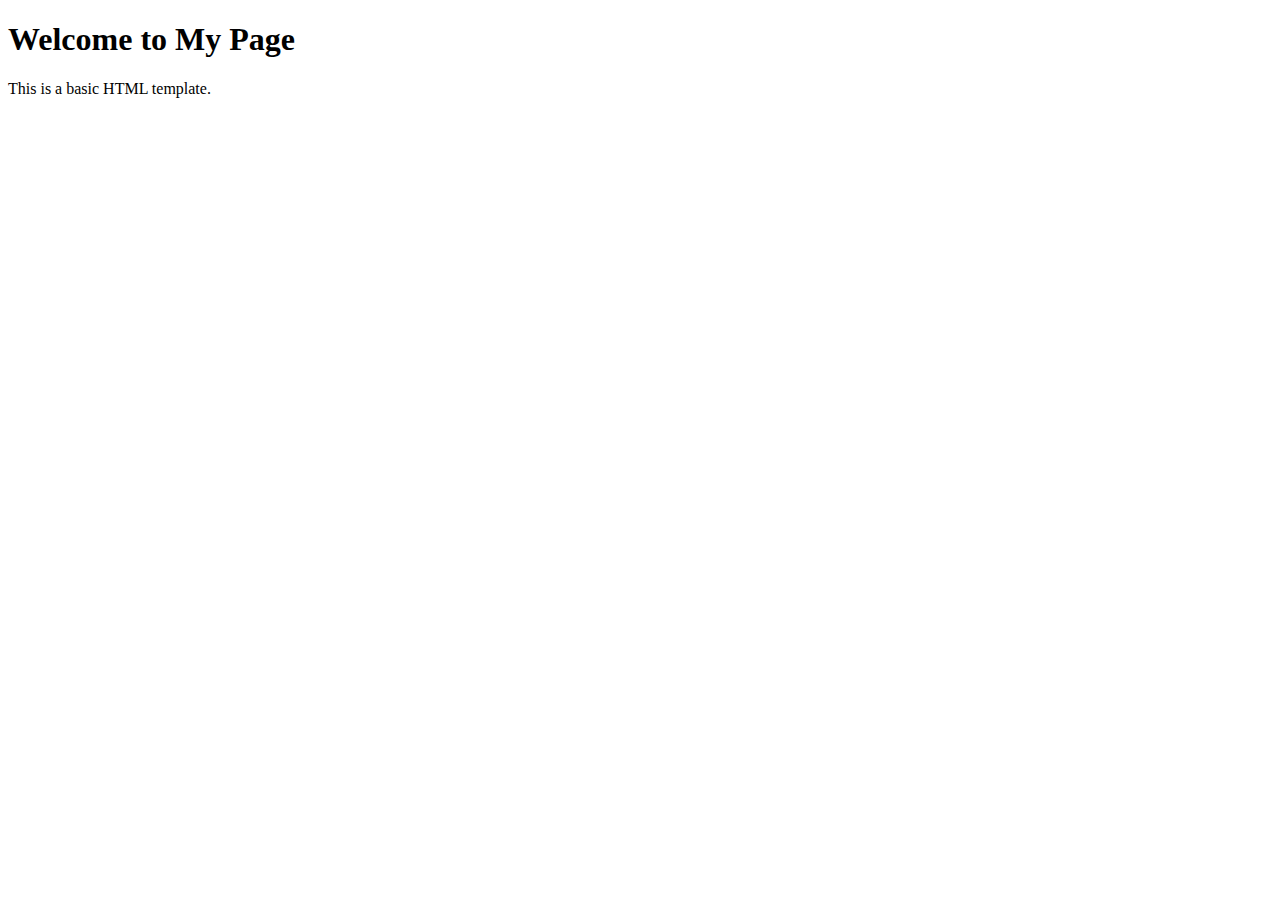
<file: template.html>
<!DOCTYPE html>
<html lang="en">
<head>
    <meta charset="UTF-8">
    <meta name="viewport" content="width=device-width, initial-scale=1.0">
    <title>Page Title</title>
    <!-- Link to external CSS files if needed -->
    <!-- <link rel="stylesheet" href="style.css"> -->
</head>
<body>
    <!-- Your page content goes here -->
    <h1>Welcome to My Page</h1>
    <p>This is a basic HTML template.</p>

    <!-- Link to external JavaScript files if needed -->
    <!-- <script src="script.js"></script> -->
</body>
</html>
</file>
<file: style.css>

</file>
